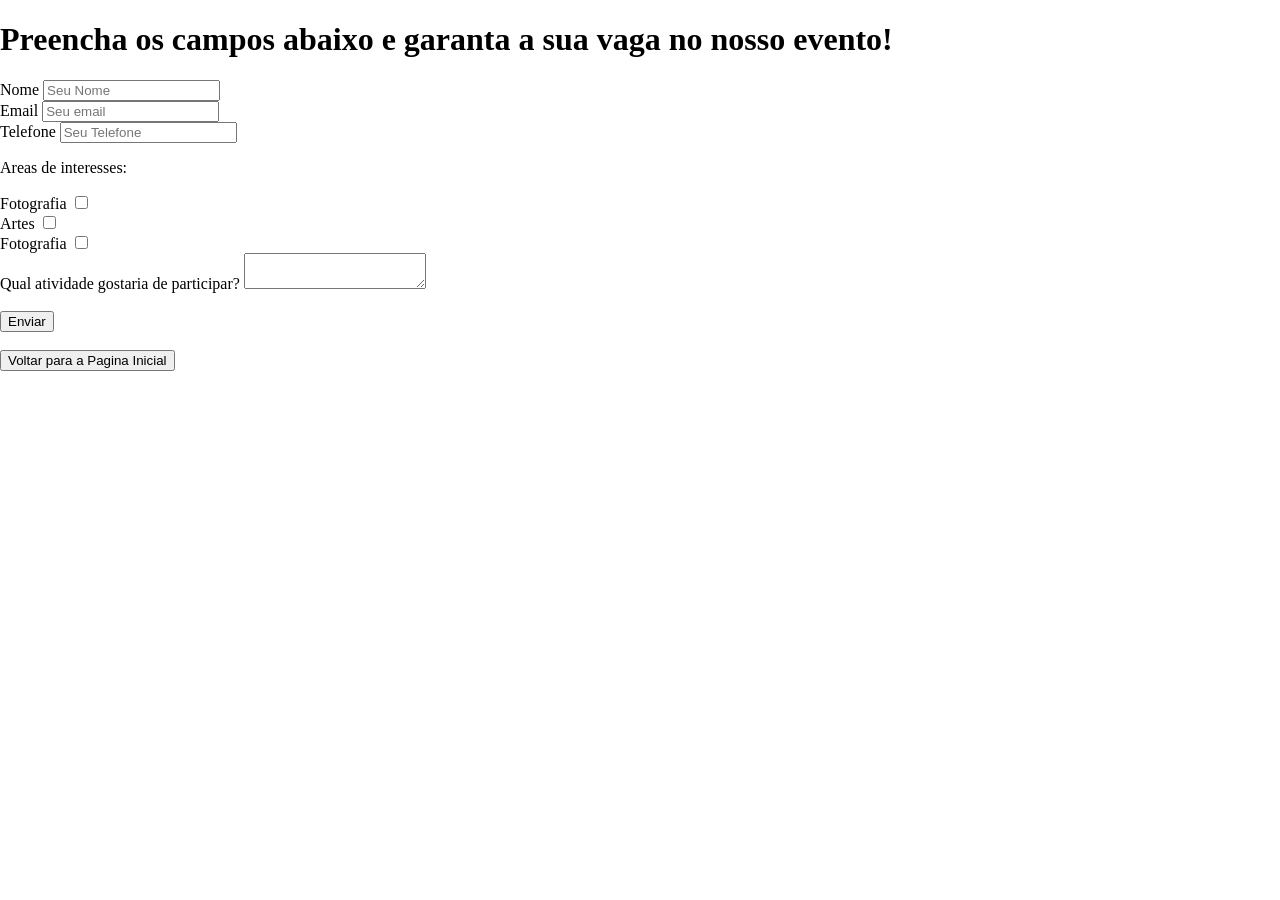
<file: atividade em dupla/formuario.html>
<!DOCTYPE html>
<html lang="en">
<head>
    <meta charset="UTF-8">
    <meta name="viewport" content="width=device-width, initial-scale=1.0">
    <title>Inscrição</title>
    <link rel="stylesheet" href="css_2/reset.css">
</head>
<body>
    <h1>Preencha os campos abaixo e garanta a sua vaga no nosso evento!</h1>
    <form action="#" method="post" id="formulario">

        <label for="nome">Nome</label>
        <input type="text" id="Nome" required placeholder="Seu Nome"> <br>

        <label for="email">Email</label>
        <input type="email" name="email" id="email" required placeholder="Seu email" title="Seu Email"> <br>

        <label for="telefone">Telefone</label>
        <input type="tel"  id="telefone" pattern="[0-9]{2} [0-9]{5}-[0-9]{4}" required  title="Formato esperado: XX xxxxx-xxxx" placeholder="Seu Telefone"><br>

        <p>Areas de interesses:</p>
        <label for="fotografia">Fotografia</label>
        <input type="checkbox" id="fotografia"> <br>


        <label for="artes" s>Artes</label>
        <input type="checkbox" id="artes"> <br>

        <label for="tecnologia">Fotografia</label>
        <input type="checkbox" id="tecnologia"> <br>


        <label for="opniao">Qual atividade gostaria de participar?</label>
        <textarea name="sla" id="opniao"></textarea> <br><br>

        <button type="submit">Enviar</button> <br> <br>
        
        
    </form>

    <a href="index_v2.html">
        <button>Voltar para a Pagina Inicial</button>
    </a>

</body>
</html>
</file>
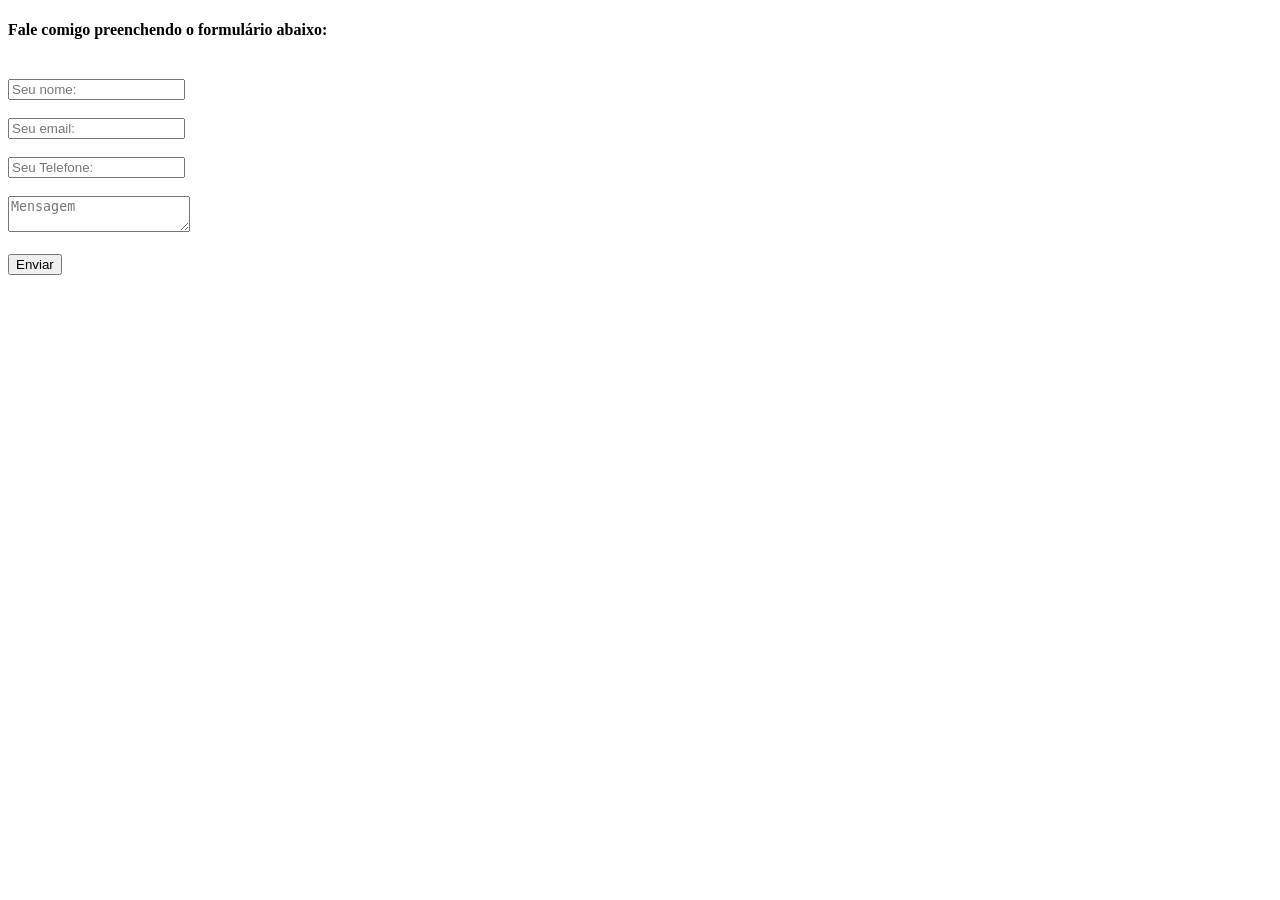
<file: modulo-02/aula-02/index2.html>
<!DOCTYPE html>
<html lang="en">
<head>
    <meta charset="UTF-8">
    <meta name="viewport" content="width=device-width, initial-scale=1.0">
    <title>Formulario</title>
</head>
<body>
    <form id="Form-Formulario">

    <h4>Fale comigo preenchendo o formulário abaixo:</h4>

    <br>

    <input type="text" name="nome" placeholder="Seu nome:">

    <br><br>

    <input type="email" name="email" placeholder="Seu email:">

    <br><br>

    <input type="number" name="telefone" placeholder="Seu Telefone:">

    <br><br>

    <textarea name="Mensagem" placeholder="Mensagem"></textarea>

    <br><br>

    <button type="submit">Enviar</button>

</form>
</body>
</html>
</file>
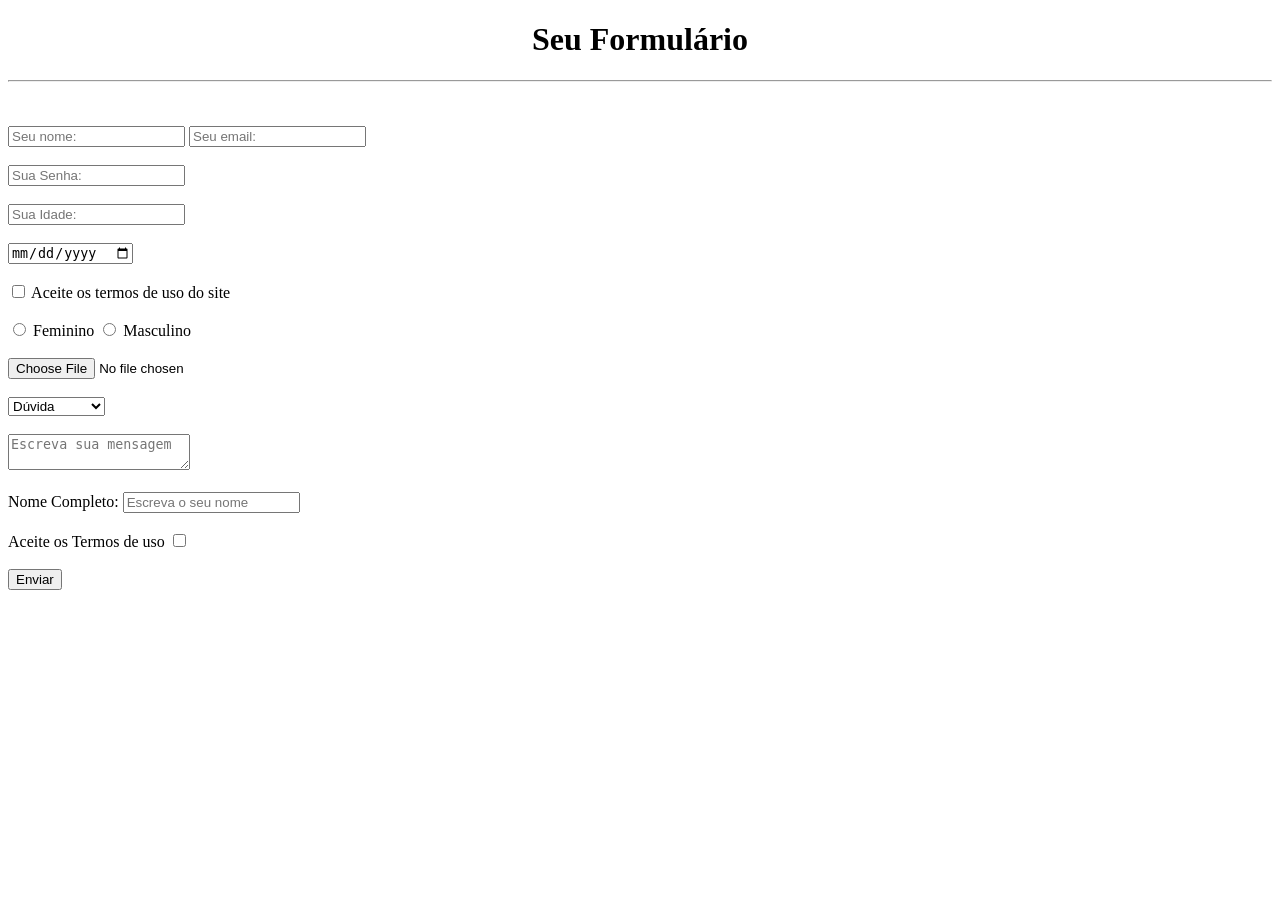
<file: modulo-02/aula-03/Formulario.html>
<!DOCTYPE html>
<html lang="pt-br">

<head>
    <meta charset="UTF-8">
    <title>Formulário</title>
</head>

<body>

    <form id="form-Formulario">

        <h1 align="center">Seu Formulário</h1>

        <hr>

        

        <br><br>
        <input type="text" name="nome" placeholder="Seu nome:">

        <input type="email" name="email" placeholder="Seu email:">

        <br><br>

        <input type="password" name="senha" placeholder="Sua Senha:">

        <br><br>

        <input type="number" name="idade" placeholder="Sua Idade:">

        <br><br>

        <input type="date" name="nascimento">

        <br><br>

        <input type="checkbox" name="Aceite" value="Sim">
        Aceite os termos de uso do site

        <br><br>

        <!-- Radio permite escolher apenas uma opção -->

        <input type="radio" name="Genero" value="F">
        Feminino

        <input type="radio" name="Genero" value="M">
        Masculino

        <br><br>

        <input type="file" name="Foto-de-Perfil">

        <br><br>

        <select name="Assunto">

            <option value="Duvida">Dúvida</option>
            <option value="Elogio">Elogio</option>
            <option value="Reclamacao">Reclamação</option>

        </select>

        <br><br>

        <textarea
            name="Mensagem"
            rows="2"
            placeholder="Escreva sua mensagem"></textarea>

        <br><br>

        <label for="campo-nome">
            Nome Completo:
        </label>

        <input
            type="text"
            id="campo-nome"
            name="nome_completo"
            placeholder="Escreva o seu nome">

        <br><br>

        <label for="campo-aceite">
            Aceite os Termos de uso
        </label>

        <input
            type="checkbox"
            id="campo-aceite"
            name="Aceite"
            value="sim">

        <br><br>

        <button type="submit">
            Enviar
        </button>

    </form>

    <script>

        const Formulario = document.querySelector("#form-Formulario");

        Formulario.addEventListener("submit", function (event) {

            event.preventDefault();

            const confirmou = confirm("Deseja realmente enviar?");

            if (confirmou) {

                alert("Mensagem enviada com Sucesso!");

                Formulario.reset();

            }

        });

    </script>

</body>

</html>
</file>
